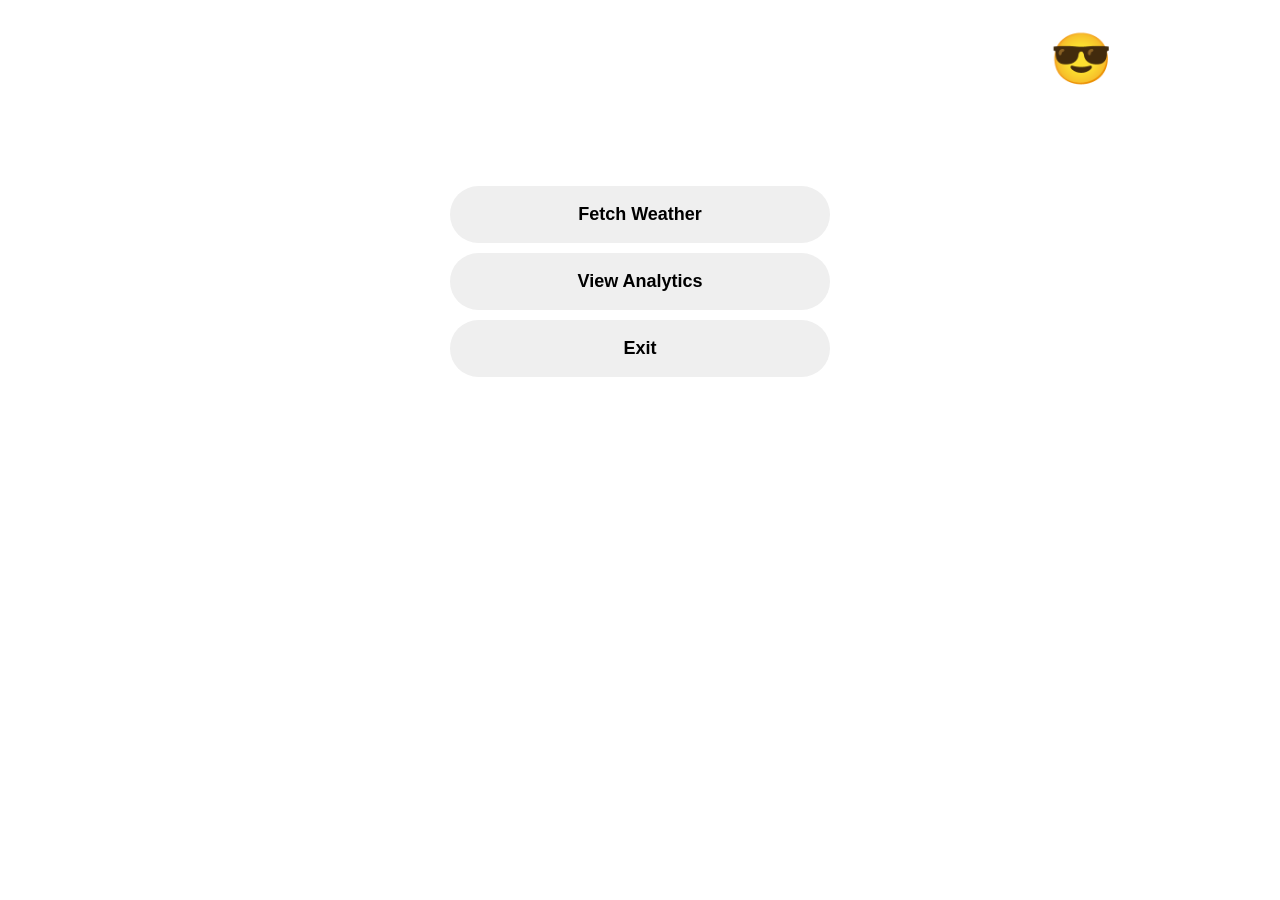
<file: templates/Index.html>
<!DOCTYPE html>
<html lang="en">
<head>
    <meta charset="UTF-8">
    <meta name="viewport" content="width=device-width, initial-scale=1.0">
    <title>Weather Guard</title> 
    <link rel="stylesheet" href="../static/style.css">
    

</head>
<body>
    <h1 class="intro">HELLO I AM YOUR WEATHER GURU 😎</h1>
    <br>
    <br>
    <br>

        <div class="buttons" >
            <button onclick="location.href='/city' ">
                Fetch Weather</button>
            <button onclick="location.href='/Analytics' ">
                View Analytics</button>
            <button onclick="location.href='/exit' ">
                Exit</button>
    </div>
    
</body>
</html>
</file>
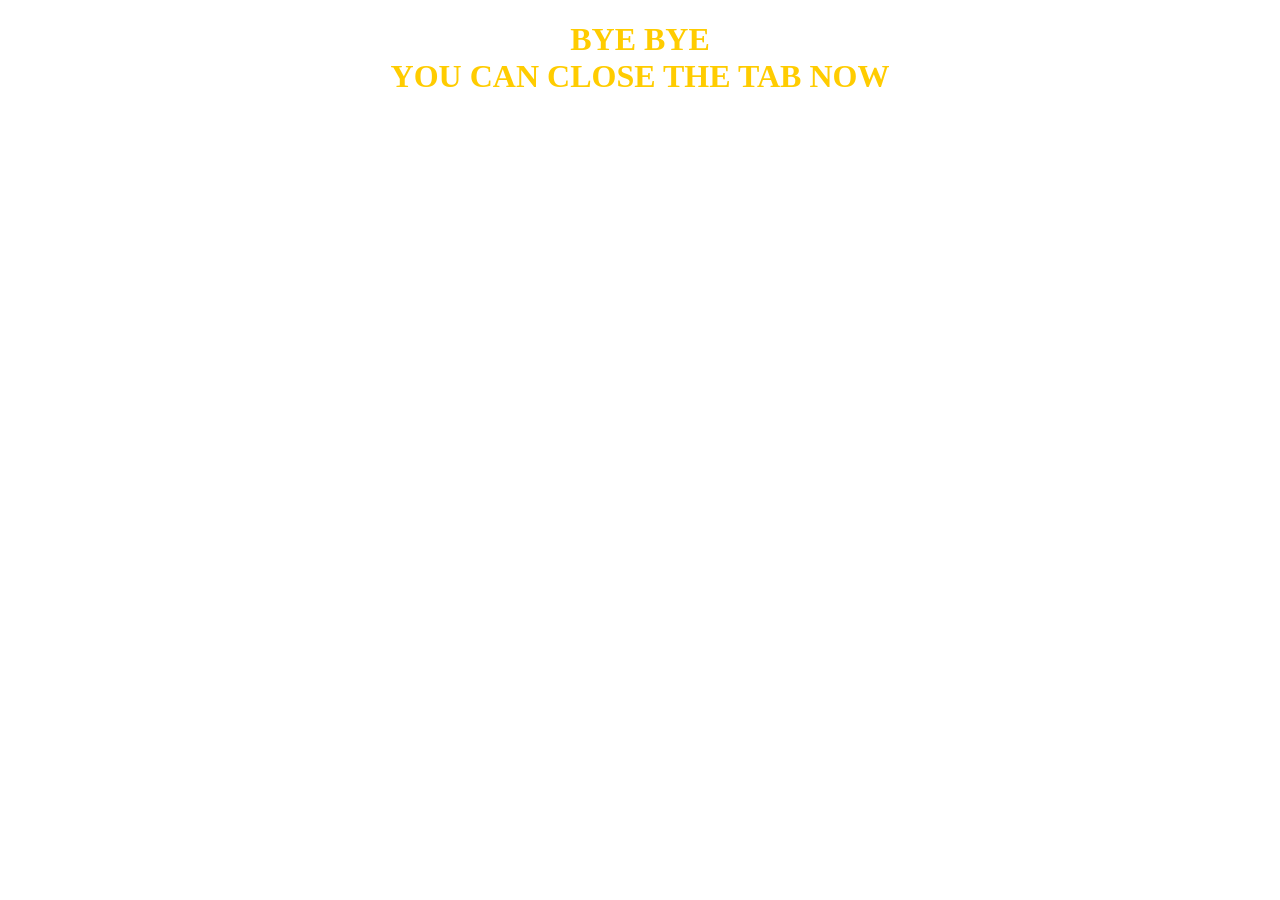
<file: templates/exit.html>
<!DOCTYPE html>
<html lang="en">
<head>
    <meta charset="UTF-8">
    <meta name="viewport" content="width=device-width, initial-scale=1.0">
    <title>Weather Guard</title> 
<style>
    body{
        background: url("https://c.tenor.com/eg9_HxtaW3kAAAAC/pokemon-pikachu.gif");
        background-size: cover;
        
    }
    .intro{
        text-align: center;
        font-weight: bold;

    }
</style> 
</head>
<body>
    <h1 class="intro" style="color: #ffcc00", font-size: 50px;>
        <strong>BYE BYE 
            <BR>
        YOU CAN CLOSE THE TAB NOW
       </strong> </h1>
</body>
</html>
</file>
<file: static/style.css>
body {
  background: url("https://i.kym-cdn.com/photos/images/original/001/191/879/b54.gif") no-repeat center center fixed;
  background-size: cover;
  font-family: Arial, sans-serif;
  text-align: center;
}

.intro {
  margin-top: 30px;
  font-size: 50px;
  color: white;
  text-shadow: black;
}



.menu-card h2 {
    margin-top: 70px;
  margin-bottom: 20px;
  font-size: 40px;
  color: aliceblue;
  ;
}

.buttons button {
    justify-content: center;
  align-items: center;
  display: block;              /* Each button on its own line */
  width: 30%;                  /* Bigger button width */
  margin: 10px auto;
  padding: 18px;
  border: none;
  background-color:0px;
  font-size: 18px;
  font-weight: bold;
  cursor: pointer;
  border-radius: 35px;         /* Rounded edges */
  border-color: blue;
  transition: 0.3s;
}

.buttons button:hover {
  background-color:skyblue;
}
</file>
